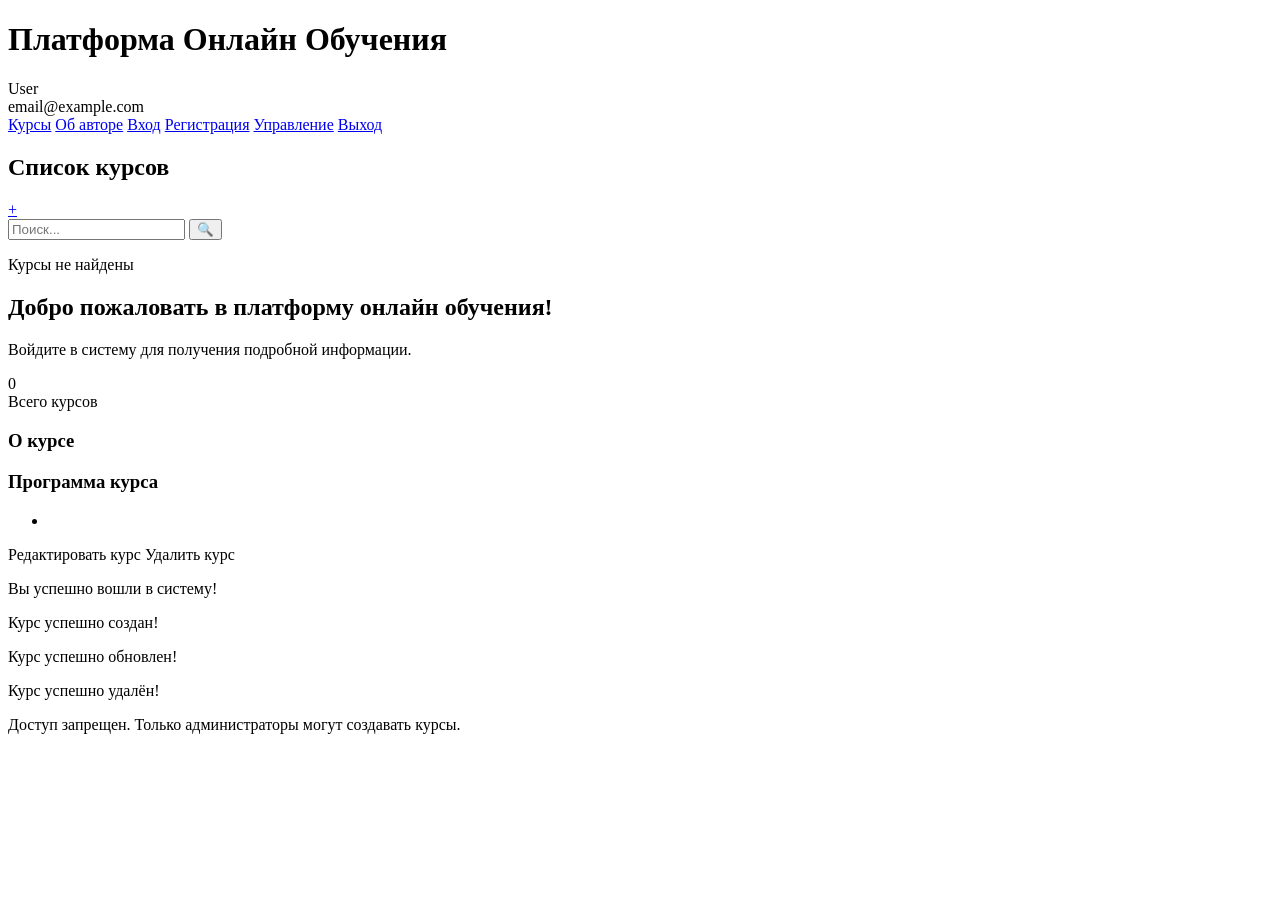
<file: frontend/src/main/resources/templates/index.html>
<!doctype html>
<html xmlns:th="http://www.thymeleaf.org">
    <head>
        <meta charset="UTF-8" />
        <meta name="viewport" content="width=device-width, initial-scale=1.0" />
        <title>Платформа Онлайн Обучения</title>
        <link rel="stylesheet" th:href="@{/css/style.css(v=2)}" />
    </head>
    <body>
        <header>
            <div class="header-content">
                <h1>Платформа Онлайн Обучения</h1>
                <div class="user-info" th:if="${loggedIn}">
                    <div class="user-name" th:text="${username}">User</div>
                    <div class="user-email" th:text="${email}">
                        email@example.com
                    </div>
                </div>
            </div>
            <nav>
                <a href="/" class="active">Курсы</a>
                <a href="/about">Об авторе</a>
                <a th:if="${!loggedIn}" href="/login">Вход</a>
                <a th:if="${!loggedIn}" href="/register">Регистрация</a>
                <a th:if="${role == 'ADMIN'}" href="/admin/users">Управление</a>
                <a th:if="${loggedIn}" href="/logout">Выход</a>
            </nav>
        </header>

        <main class="main-layout">
            <aside class="courses-sidebar">
                <div class="sidebar-header">
                    <h2>Список курсов</h2>
                    <a
                        th:if="${role == 'ADMIN' || role == 'TEACHER'}"
                        href="/courses/create"
                        class="btn-create-small"
                        title="Создать курс"
                        >+</a
                    >
                </div>

                <div class="search-container-sidebar">
                    <form method="get" action="/">
                        <input
                            type="text"
                            name="query"
                            placeholder="Поиск..."
                            th:value="${query}"
                        />
                        <button type="submit">🔍</button>
                    </form>
                </div>

                <div class="courses-list">
                    <div
                        th:if="${#arrays.isEmpty(courses)}"
                        class="empty-message"
                    >
                        <p>Курсы не найдены</p>
                    </div>
                    <a
                        th:each="course : ${courses}"
                        th:href="@{/courses/{id}(id=${course.id}, query=${query})}"
                        class="course-card"
                        th:classappend="${selectedCourseId != null && selectedCourseId == course.id} ? 'selected' : ''"
                    >
                        <div
                            class="course-title"
                            th:text="${course.title}"
                        ></div>
                        <div
                            class="course-category"
                            th:text="${course.category}"
                        ></div>
                        <div
                            class="course-description"
                            th:text="${course.description}"
                        ></div>
                    </a>
                </div>
            </aside>

            <div class="main-content">
                <!-- Welcome panel - show when no course selected -->
                <div class="welcome-panel" th:if="${selectedCourse == null}">
                    <h2>Добро пожаловать в платформу онлайн обучения!</h2>
                    <p>Войдите в систему для получения подробной информации.</p>
                    <div class="stats">
                        <div class="stat-item">
                            <div
                                class="stat-number"
                                th:text="${#arrays.length(courses)}"
                            >
                                0
                            </div>
                            <div class="stat-label">Всего курсов</div>
                        </div>
                    </div>
                </div>

                <!-- Course detail view - show when course selected -->
                <div class="course-detail" th:if="${selectedCourse != null}">
                    <div class="course-detail-header">
                        <h2
                            class="course-detail-title"
                            th:text="${selectedCourse.title}"
                        ></h2>
                        <span
                            class="course-detail-category"
                            th:text="${selectedCourse.category}"
                        ></span>
                    </div>

                    <div class="course-detail-section">
                        <h3>О курсе</h3>
                        <p
                            class="course-detail-description"
                            th:text="${selectedCourse.detailedDescription}"
                        ></p>
                    </div>

                    <div
                        class="course-detail-section"
                        th:if="${selectedCourse.curriculum != null && !#strings.isEmpty(selectedCourse.curriculum)}"
                    >
                        <h3>Программа курса</h3>
                        <ul class="curriculum-list">
                            <li
                                th:each="item : ${#strings.arraySplit(selectedCourse.curriculum, '|')}"
                                th:text="${item}"
                            ></li>
                        </ul>
                    </div>

                    <div class="course-detail-actions">
                        <div
                            th:if="${role == 'ADMIN' || role == 'TEACHER'}"
                            class="admin-actions"
                        >
                            <a
                                th:href="@{'/courses/' + ${selectedCourseId} + '/edit'}"
                                class="btn-primary"
                                >Редактировать курс</a
                            >
                            <a
                                th:href="@{'/courses/' + ${selectedCourseId} + '/delete'}"
                                class="btn-primary"
                                onclick="return confirm('Вы уверены, что хотите удалить этот курс?');"
                                >Удалить курс</a
                            >
                        </div>
                    </div>
                </div>

                <div th:if="${error}" class="error">
                    <p th:text="${error}"></p>
                </div>

                <div th:if="${param.loginSuccess}" class="success">
                    <p>Вы успешно вошли в систему!</p>
                </div>

                <div th:if="${param.courseCreated}" class="success">
                    <p>Курс успешно создан!</p>
                </div>

                <div th:if="${param.courseUpdated}" class="success">
                    <p>Курс успешно обновлен!</p>
                </div>

                <div th:if="${param.courseDeleted}" class="success">
                    <p>Курс успешно удалён!</p>
                </div>

                <div th:if="${param.error == 'accessDenied'}" class="error">
                    <p>
                        Доступ запрещен. Только администраторы могут создавать
                        курсы.
                    </p>
                </div>
            </div>
        </main>
    </body>
</html>
</file>
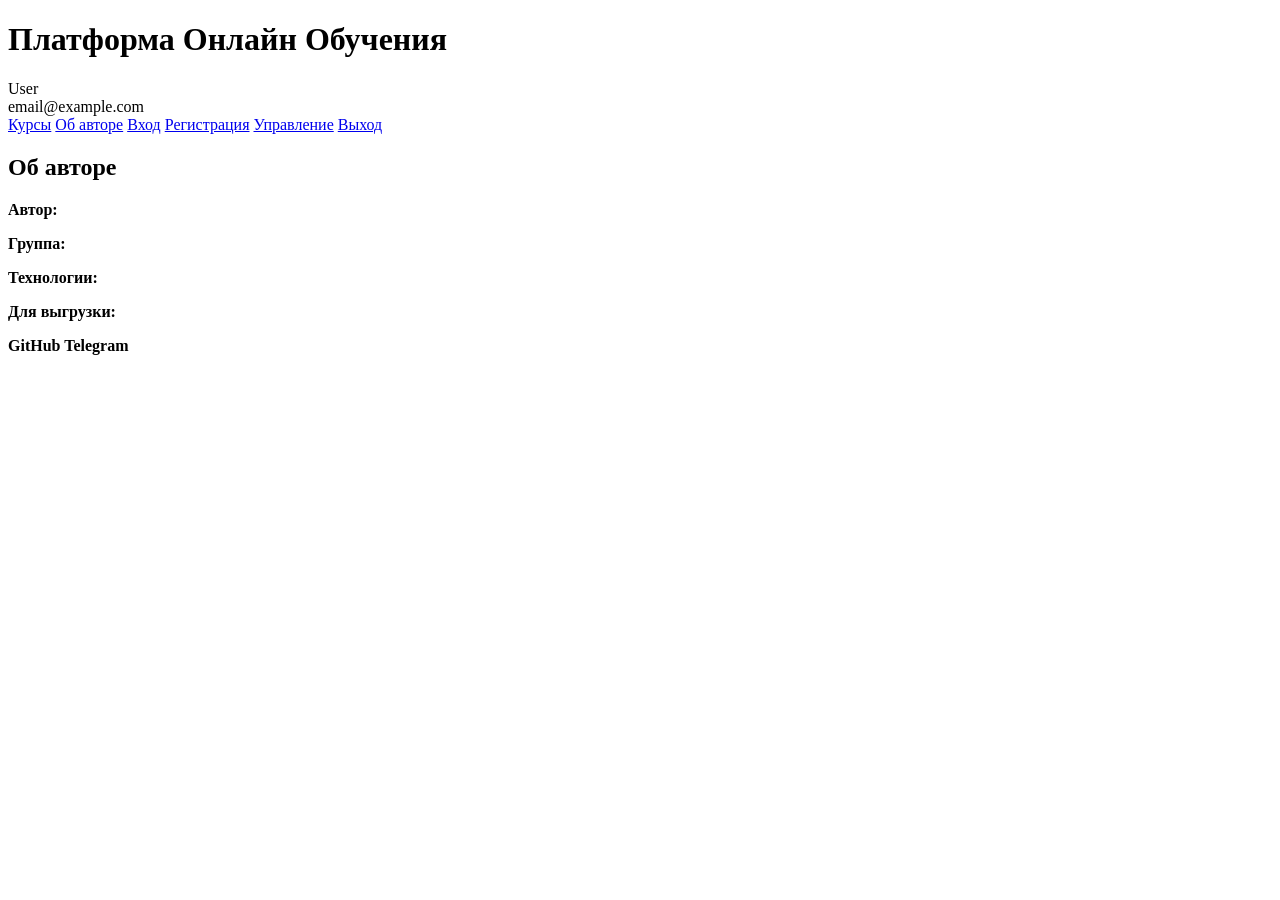
<file: frontend/src/main/resources/templates/about.html>
<!doctype html>
<html xmlns:th="http://www.thymeleaf.org">
    <head>
        <meta charset="UTF-8" />
        <meta name="viewport" content="width=device-width, initial-scale=1.0" />
        <title>Об авторе</title>
        <link rel="stylesheet" th:href="@{/css/style.css}" />
    </head>
    <body>
        <header>
            <div class="header-content">
                <h1>Платформа Онлайн Обучения</h1>
                <div class="user-info" th:if="${loggedIn}">
                    <div class="user-name" th:text="${username}">User</div>
                    <div class="user-email" th:text="${email}">
                        email@example.com
                    </div>
                </div>
            </div>
            <nav>
                <a href="/">Курсы</a>
                <a href="/about">Об авторе</a>
                <a th:if="${!loggedIn}" href="/login">Вход</a>
                <a th:if="${!loggedIn}" href="/register">Регистрация</a>
                <a th:if="${role == 'ADMIN'}" href="/admin/users">Управление</a>
                <a th:if="${loggedIn}" href="/logout">Выход</a>
            </nav>
        </header>

        <main>
            <div class="about-container">
                <h2>Об авторе</h2>
                <div class="author-info">
                    <p>
                        <strong>Автор:</strong>
                        <span th:text="${authorName}"></span>
                    </p>
                    <p>
                        <strong>Группа:</strong>
                        <span th:text="${group}"></span>
                    </p>
                    <p>
                        <strong>Технологии:</strong>
                        <span th:text="${technologies}"></span>
                    </p>
                    <p>
                        <strong>Для выгрузки:</strong>
                        <span th:text="${deploy_technologies}"></span>
                    </p>
                    <p>
                        <strong>
                            <a th:href="${github_link}" class="btn-edit">
                                GitHub
                            </a>
                            <a th:href="${tg_link}" class="btn-edit">
                                Telegram
                            </a>
                        </strong>
                    </p>
                </div>
            </div>
        </main>
    </body>
</html>
</file>
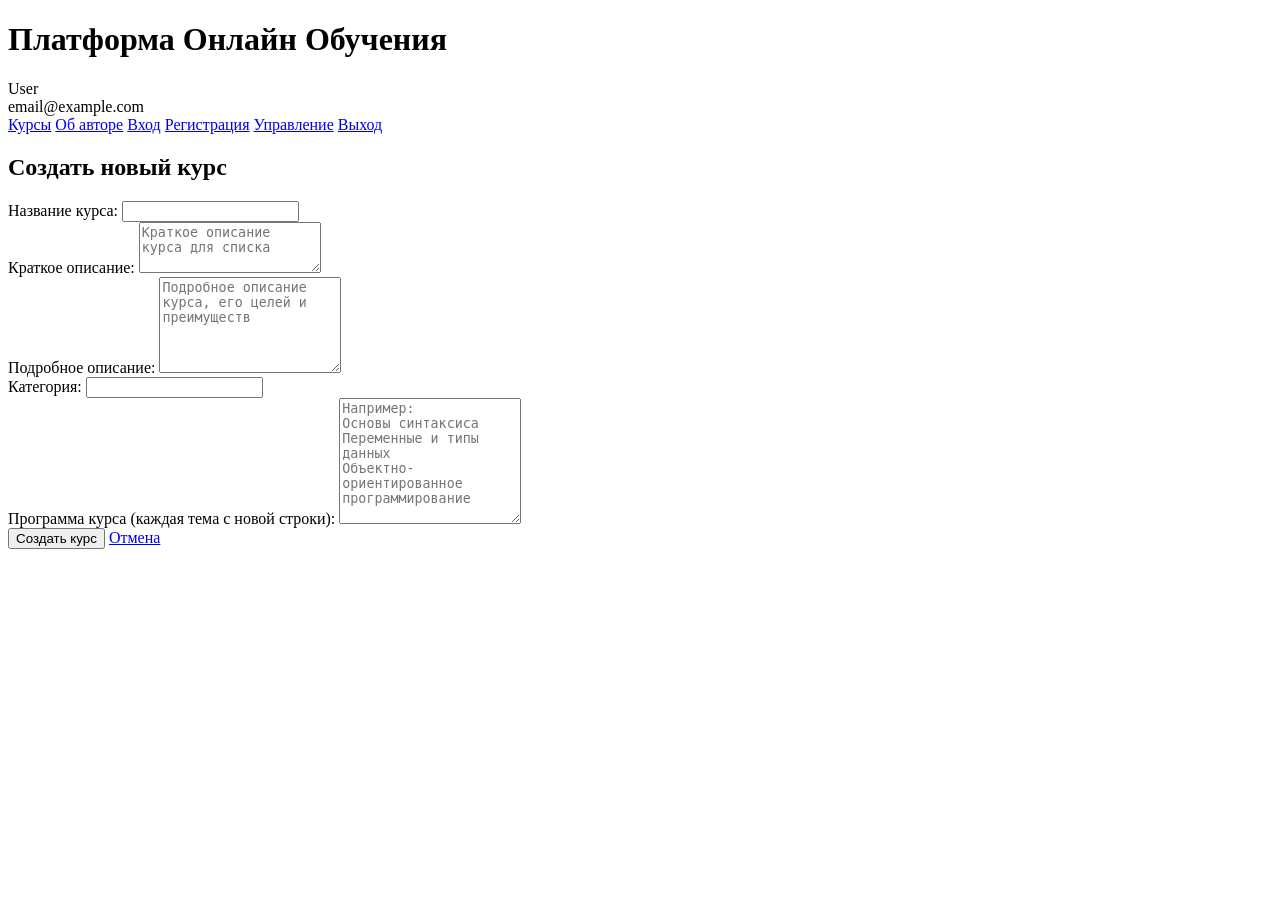
<file: frontend/src/main/resources/templates/create-course.html>
<!DOCTYPE html>
<html xmlns:th="http://www.thymeleaf.org">
<head>
    <meta charset="UTF-8">
    <meta name="viewport" content="width=device-width, initial-scale=1.0">
    <title>Создание курса</title>
    <link rel="stylesheet" th:href="@{/css/style.css}">
</head>
<body>
    <header>
        <div class="header-content">
            <h1>Платформа Онлайн Обучения</h1>
            <div class="user-info" th:if="${loggedIn}">
                <div class="user-name" th:text="${username}">User</div>
                <div class="user-email" th:text="${email}">email@example.com</div>
            </div>
        </div>
        <nav>
            <a href="/">Курсы</a>
            <a href="/about">Об авторе</a>
            <a th:if="${!loggedIn}" href="/login">Вход</a>
            <a th:if="${!loggedIn}" href="/register">Регистрация</a>
            <a th:if="${role == 'ADMIN'}" href="/admin/users">Управление</a>
            <a th:if="${loggedIn}" href="/logout">Выход</a>
        </nav>
    </header>

    <main>
        <div class="form-container">
            <h2>Создать новый курс</h2>
            
            <div th:if="${error}" class="error">
                <p th:text="${error}"></p>
            </div>

            <form method="post" action="/courses/create">
                <div class="form-group">
                    <label for="title">Название курса:</label>
                    <input type="text" id="title" name="title" required maxlength="200">
                </div>

                <div class="form-group">
                    <label for="description">Краткое описание:</label>
                    <textarea id="description" name="description" required rows="3" placeholder="Краткое описание курса для списка"></textarea>
                </div>
                
                <div class="form-group">
                    <label for="detailedDescription">Подробное описание:</label>
                    <textarea id="detailedDescription" name="detailedDescription" required rows="6" placeholder="Подробное описание курса, его целей и преимуществ"></textarea>
                </div>

                <div class="form-group">
                    <label for="category">Категория:</label>
                    <input type="text" id="category" name="category" required maxlength="100">
                </div>
                
                <div class="form-group">
                    <label for="curriculum">Программа курса (каждая тема с новой строки):</label>
                    <textarea id="curriculum" name="curriculum" required rows="8" placeholder="Например:
Основы синтаксиса
Переменные и типы данных
Объектно-ориентированное программирование"></textarea>
                </div>

                <div class="form-actions">
                    <button type="submit" class="btn-primary">Создать курс</button>
                    <a href="/" class="btn-secondary">Отмена</a>
                </div>
            </form>
        </div>
    </main>
</body>
</html>
</file>
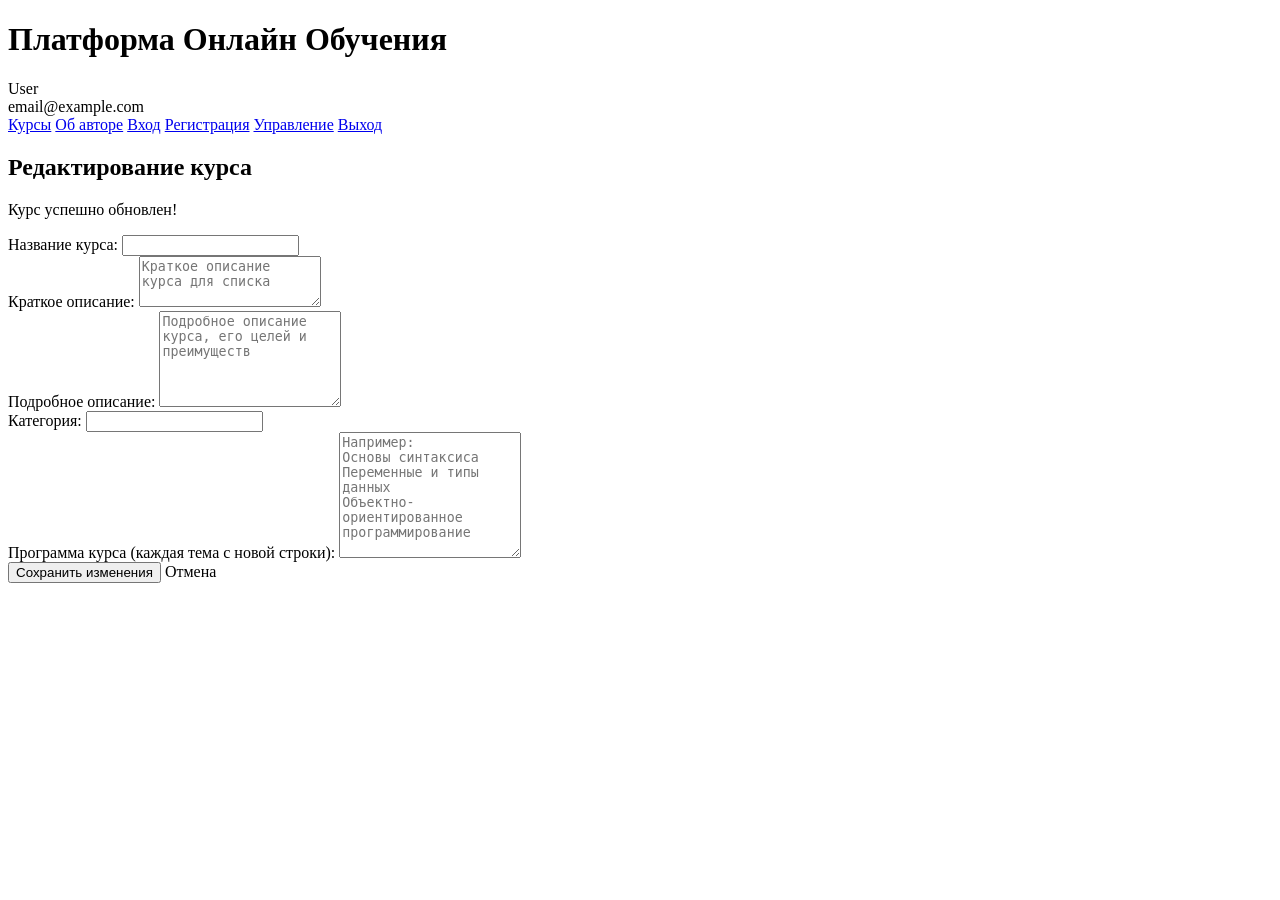
<file: frontend/src/main/resources/templates/edit-course.html>
<!DOCTYPE html>
<html xmlns:th="http://www.thymeleaf.org">
<head>
    <meta charset="UTF-8">
    <meta name="viewport" content="width=device-width, initial-scale=1.0">
    <title>Редактирование курса</title>
    <link rel="stylesheet" th:href="@{/css/style.css}">
</head>
<body>
    <header>
        <div class="header-content">
            <h1>Платформа Онлайн Обучения</h1>
            <div class="user-info" th:if="${loggedIn}">
                <div class="user-name" th:text="${username}">User</div>
                <div class="user-email" th:text="${email}">email@example.com</div>
            </div>
        </div>
        <nav>
            <a href="/">Курсы</a>
            <a href="/about">Об авторе</a>
            <a th:if="${!loggedIn}" href="/login">Вход</a>
            <a th:if="${!loggedIn}" href="/register">Регистрация</a>
            <a th:if="${role == 'ADMIN'}" href="/admin/users">Управление</a>
            <a th:if="${loggedIn}" href="/logout">Выход</a>
        </nav>
    </header>

    <main>
        <div class="form-container">
            <h2>Редактирование курса</h2>
            
            <div th:if="${error}" class="error">
                <p th:text="${error}"></p>
            </div>
            
            <div th:if="${param.courseUpdated}" class="success">
                <p>Курс успешно обновлен!</p>
            </div>

            <form method="post" th:action="@{'/courses/' + ${courseId} + '/edit'}">
                <div class="form-group">
                    <label for="title">Название курса:</label>
                    <input type="text" id="title" name="title" required maxlength="200" 
                           th:value="${course != null ? course.title : ''}">
                </div>

                <div class="form-group">
                    <label for="description">Краткое описание:</label>
                    <textarea id="description" name="description" required rows="3" 
                              placeholder="Краткое описание курса для списка"
                              th:text="${course != null ? course.description : ''}"></textarea>
                </div>
                
                <div class="form-group">
                    <label for="detailedDescription">Подробное описание:</label>
                    <textarea id="detailedDescription" name="detailedDescription" required rows="6" 
                              placeholder="Подробное описание курса, его целей и преимуществ"
                              th:text="${course != null ? course.detailedDescription : ''}"></textarea>
                </div>

                <div class="form-group">
                    <label for="category">Категория:</label>
                    <input type="text" id="category" name="category" required maxlength="100" 
                           th:value="${course != null ? course.category : ''}">
                </div>
                
                <div class="form-group">
                    <label for="curriculum">Программа курса (каждая тема с новой строки):</label>
                    <textarea id="curriculum" name="curriculum" required rows="8" 
                              placeholder="Например:&#10;Основы синтаксиса&#10;Переменные и типы данных&#10;Объектно-ориентированное программирование"
                              th:text="${course != null ? (#strings.isEmpty(course.curriculum) ? '' : #strings.replace(course.curriculum, '|', '&#10;')) : ''}"></textarea>
                </div>

                <div class="form-actions">
                    <button type="submit" class="btn-primary">Сохранить изменения</button>
                    <a th:href="@{'/courses/' + ${courseId}}" class="btn-secondary">Отмена</a>
                </div>
            </form>
        </div>
    </main>
</body>
</html>
</file>
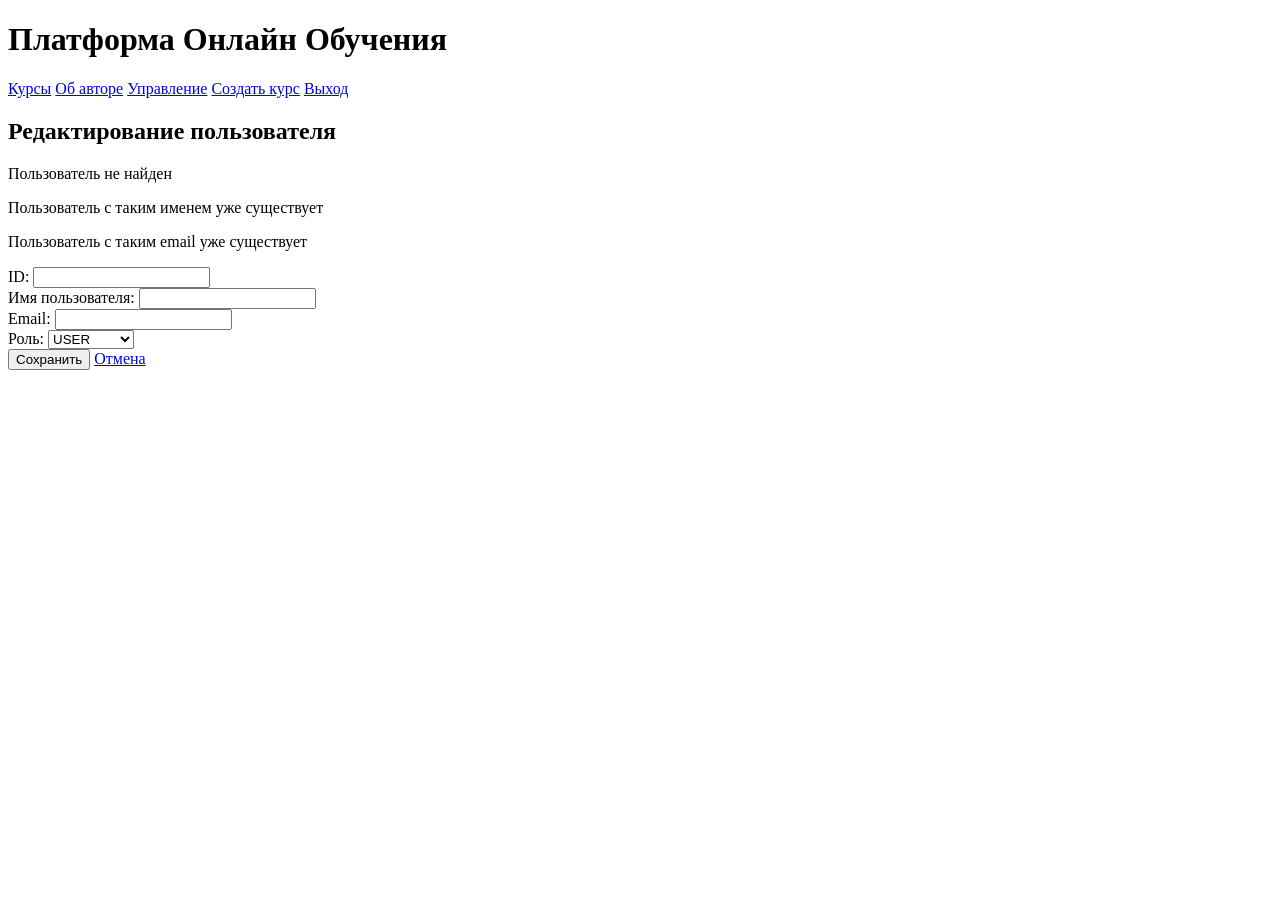
<file: frontend/src/main/resources/templates/edit-user.html>
<!DOCTYPE html>
<html xmlns:th="http://www.thymeleaf.org">
<head>
    <meta charset="UTF-8">
    <meta name="viewport" content="width=device-width, initial-scale=1.0">
    <title>Редактирование пользователя</title>
    <link rel="stylesheet" th:href="@{/css/style.css}">
</head>
<body>
    <header>
        <div class="header-content">
            <h1>Платформа Онлайн Обучения</h1>
            <div class="user-info" th:if="${loggedIn}">
                <div class="user-name" th:text="${username}"></div>
                <div class="user-email" th:text="${email}"></div>
            </div>
        </div>
        <nav>
            <a href="/">Курсы</a>
            <a href="/about">Об авторе</a>
            <a th:if="${role == 'ADMIN'}" href="/admin/users">Управление</a>
            <a th:if="${role == 'ADMIN'}" href="/courses/create">Создать курс</a>
            <a href="/logout">Выход</a>
        </nav>
    </header>

    <main>
        <div class="form-container">
            <h2>Редактирование пользователя</h2>

            <div th:if="${error == 'userNotFound'}" class="error">
                <p>Пользователь не найден</p>
            </div>

            <div th:if="${error == 'usernameExists'}" class="error">
                <p>Пользователь с таким именем уже существует</p>
            </div>

            <div th:if="${error == 'emailExists'}" class="error">
                <p>Пользователь с таким email уже существует</p>
            </div>

            <form method="post" th:action="@{/admin/users/{id}(id=${user.id})}">
                <div class="form-group">
                    <label for="id">ID:</label>
                    <input type="text" id="id" name="id" th:value="${user.id}" readonly>
                </div>

                <div class="form-group">
                    <label for="username">Имя пользователя:</label>
                    <input type="text" id="username" name="username" th:value="${user.username}" required>
                </div>

                <div class="form-group">
                    <label for="email">Email:</label>
                    <input type="email" id="email" name="email" th:value="${user.email}" required>
                </div>

                <div class="form-group">
                    <label for="role">Роль:</label>
                    <select id="role" name="role">
                        <option value="USER" th:selected="${user.role == 'USER'}">USER</option>
                        <option value="TEACHER" th:selected="${user.role == 'TEACHER'}">TEACHER</option>
                        <option value="ADMIN" th:selected="${user.role == 'ADMIN'}">ADMIN</option>
                    </select>
                </div>

                <div class="form-actions">
                    <button type="submit" class="btn-primary">Сохранить</button>
                    <a href="/admin/users" class="btn-secondary">Отмена</a>
                </div>
            </form>
        </div>
    </main>
</body>
</html>
</file>
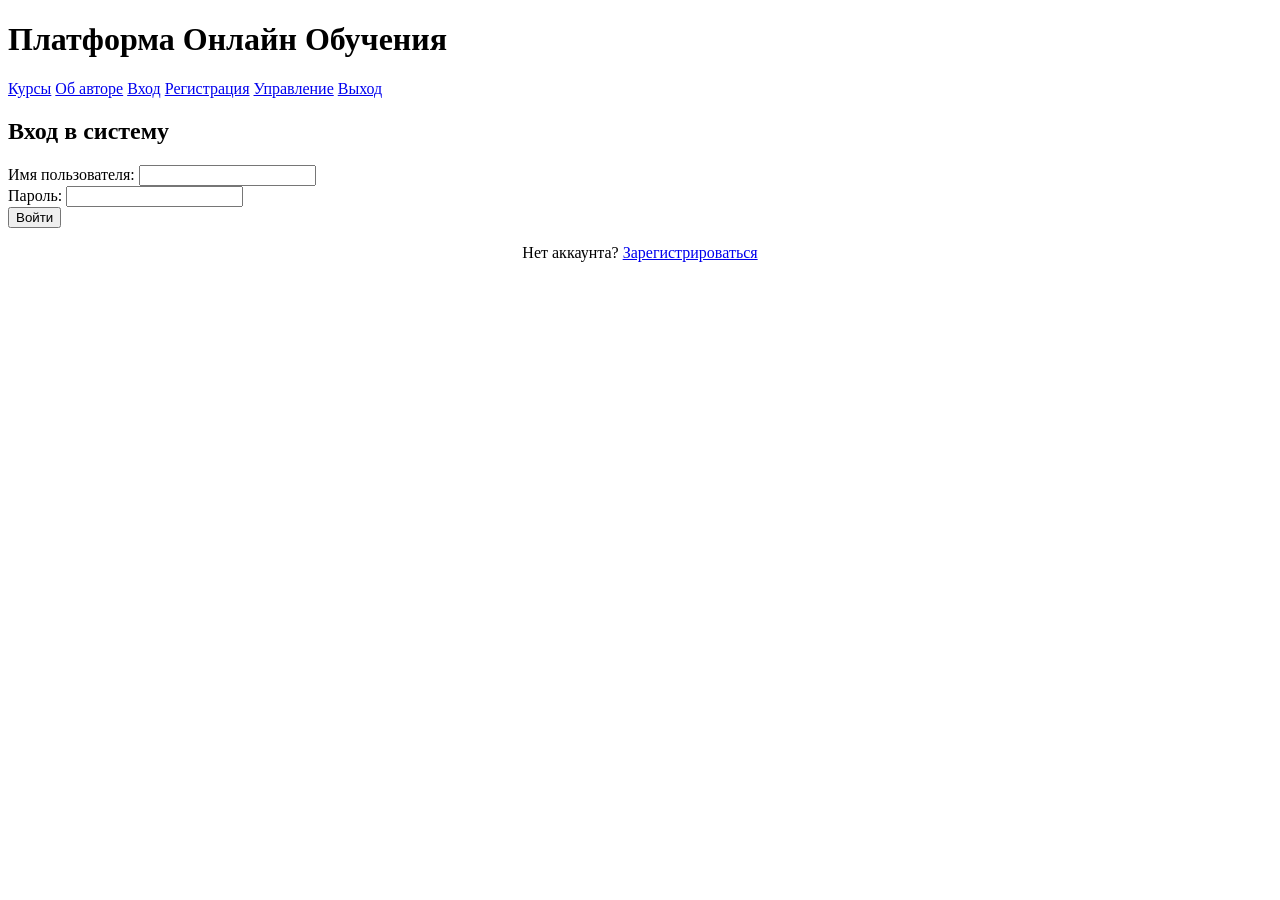
<file: frontend/src/main/resources/templates/login.html>
<!DOCTYPE html>
<html xmlns:th="http://www.thymeleaf.org">
<head>
    <meta charset="UTF-8">
    <meta name="viewport" content="width=device-width, initial-scale=1.0">
    <title>Вход в систему</title>
    <link rel="stylesheet" th:href="@{/css/style.css}">
</head>
<body>
    <header>
        <div class="header-content">
            <h1>Платформа Онлайн Обучения</h1>
            <div class="user-info" th:if="${loggedIn}">
                <div class="user-name" th:text="${username}"></div>
                <div class="user-email" th:text="${email}"></div>
            </div>
        </div>
        <nav>
            <a href="/">Курсы</a>
            <a href="/about">Об авторе</a>
            <a th:if="${!loggedIn}" href="/login">Вход</a>
            <a th:if="${!loggedIn}" href="/register">Регистрация</a>
            <a th:if="${role == 'ADMIN'}" href="/admin/users">Управление</a>
            <a th:if="${loggedIn}" href="/logout">Выход</a>
        </nav>
    </header>

    <main>
        <div class="login-container">
            <h2>Вход в систему</h2>
            
            <div th:if="${error}" class="error">
                <p th:text="${error}"></p>
            </div>
            
            <div th:if="${success}" class="success">
                <p th:text="${success}"></p>
            </div>
            
            <form method="post" action="/login">
                <div class="form-group">
                    <label for="username">Имя пользователя:</label>
                    <input type="text" id="username" name="username" required>
                </div>
                <div class="form-group">
                    <label for="password">Пароль:</label>
                    <input type="password" id="password" name="password" required>
                </div>
                <button type="submit">Войти</button>
            </form>
            
            <p style="text-align: center; margin-top: 1rem;">
                Нет аккаунта? <a href="/register">Зарегистрироваться</a>
            </p>
        </div>
    </main>
</body>
</html>
</file>
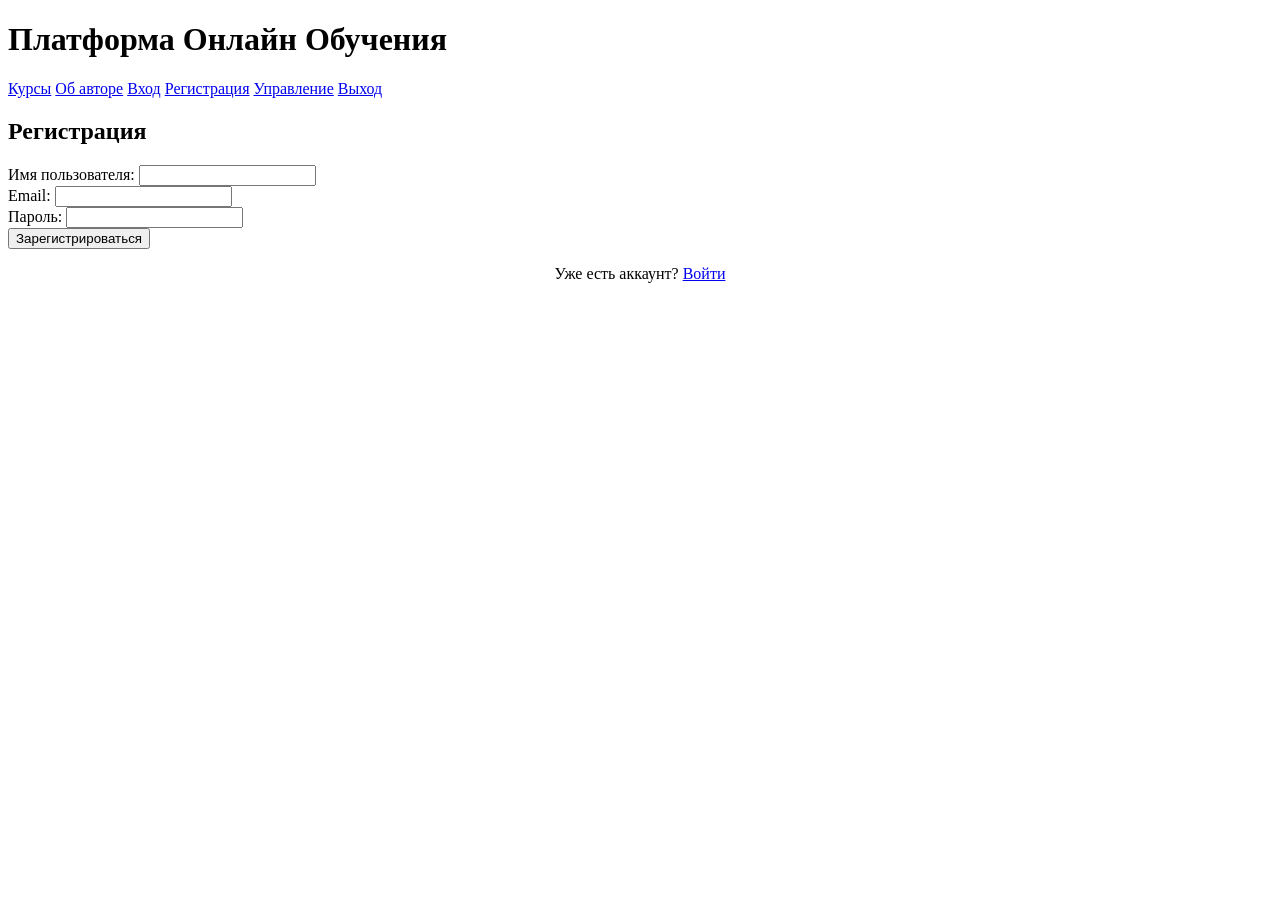
<file: frontend/src/main/resources/templates/register.html>
<!DOCTYPE html>
<html xmlns:th="http://www.thymeleaf.org">
<head>
    <meta charset="UTF-8">
    <meta name="viewport" content="width=device-width, initial-scale=1.0">
    <title>Регистрация</title>
    <link rel="stylesheet" th:href="@{/css/style.css}">
</head>
<body>
    <header>
        <div class="header-content">
            <h1>Платформа Онлайн Обучения</h1>
            <div class="user-info" th:if="${loggedIn}">
                <div class="user-name" th:text="${username}"></div>
                <div class="user-email" th:text="${email}"></div>
            </div>
        </div>
        <nav>
            <a href="/">Курсы</a>
            <a href="/about">Об авторе</a>
            <a th:if="${!loggedIn}" href="/login">Вход</a>
            <a th:if="${!loggedIn}" href="/register">Регистрация</a>
            <a th:if="${role == 'ADMIN'}" href="/admin/users">Управление</a>
            <a th:if="${loggedIn}" href="/logout">Выход</a>
        </nav>
    </header>

    <main>
        <div class="login-container">
            <h2>Регистрация</h2>
            
            <div th:if="${error}" class="error">
                <p th:text="${error}"></p>
            </div>
            
            <div th:if="${success}" class="success">
                <p th:text="${success}"></p>
            </div>
            
            <form method="post" action="/register">
                <div class="form-group">
                    <label for="username">Имя пользователя:</label>
                    <input type="text" id="username" name="username" required>
                </div>
                <div class="form-group">
                    <label for="email">Email:</label>
                    <input type="email" id="email" name="email" required>
                </div>
                <div class="form-group">
                    <label for="password">Пароль:</label>
                    <input type="password" id="password" name="password" required>
                </div>
                <button type="submit">Зарегистрироваться</button>
            </form>
            
            <p style="text-align: center; margin-top: 1rem;">
                Уже есть аккаунт? <a href="/login">Войти</a>
            </p>
        </div>
    </main>
</body>
</html>
</file>
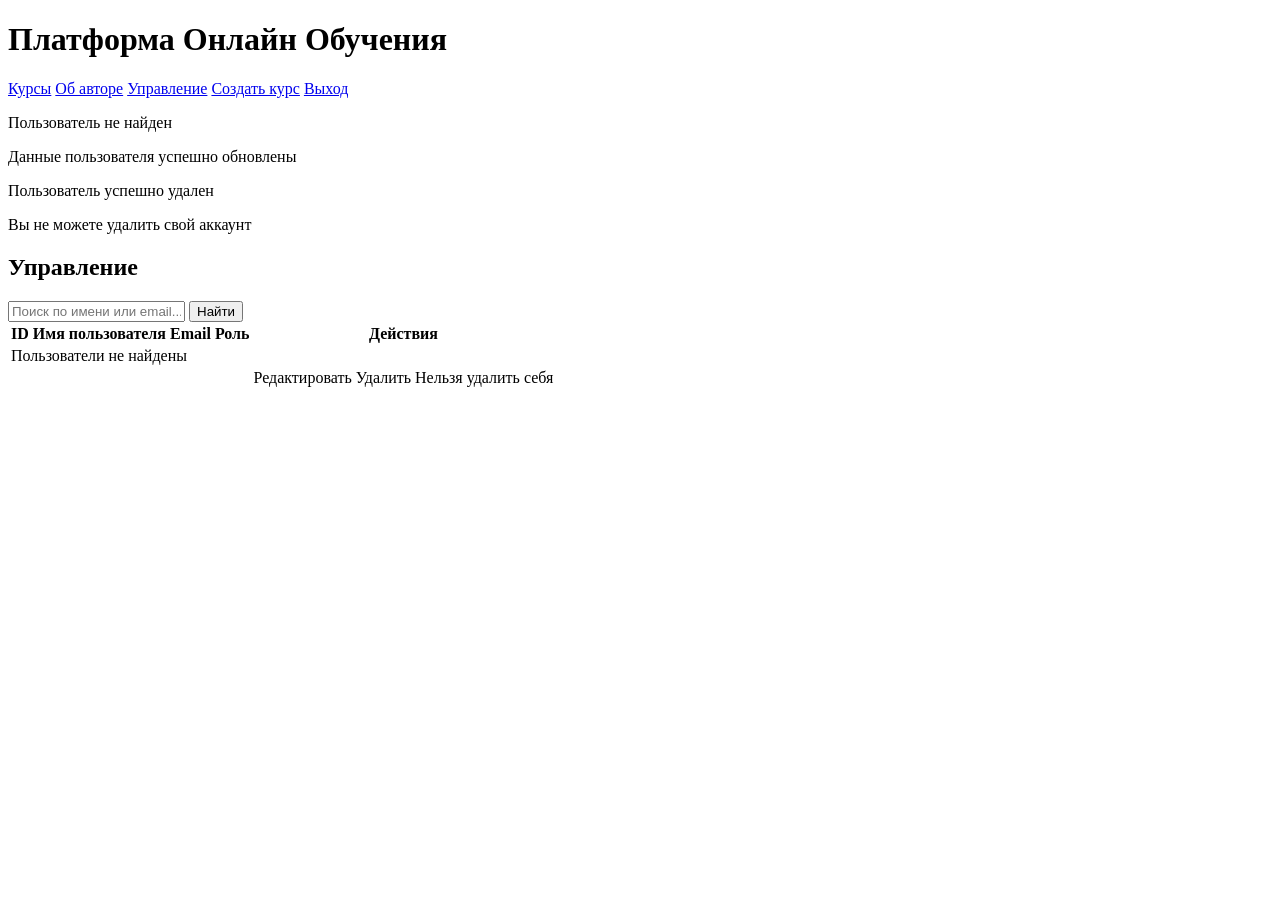
<file: frontend/src/main/resources/templates/user-management.html>
<!doctype html>
<html xmlns:th="http://www.thymeleaf.org">
    <head>
        <meta charset="UTF-8" />
        <meta name="viewport" content="width=device-width, initial-scale=1.0" />
        <title>Управление</title>
        <link rel="stylesheet" th:href="@{/css/style.css}" />
    </head>
    <body>
        <header>
            <div class="header-content">
                <h1>Платформа Онлайн Обучения</h1>
                <div class="user-info" th:if="${loggedIn}">
                    <div class="user-name" th:text="${username}"></div>
                    <div class="user-email" th:text="${email}"></div>
                </div>
            </div>
            <nav>
                <a href="/">Курсы</a>
                <a href="/about">Об авторе</a>
                <a th:if="${role == 'ADMIN'}" href="/admin/users" class="active"
                    >Управление</a
                >
                <a
                    th:if="${role == 'ADMIN' || role == 'TEACHER'}"
                    href="/courses/create"
                    >Создать курс</a
                >
                <a href="/logout">Выход</a>
            </nav>
        </header>

        <main>
            <div th:if="${error == 'userNotFound'}" class="error">
                <p>Пользователь не найден</p>
            </div>

            <div th:if="${success == 'userUpdated'}" class="success">
                <p>Данные пользователя успешно обновлены</p>
            </div>

            <div th:if="${success == 'userDeleted'}" class="success">
                <p>Пользователь успешно удален</p>
            </div>

            <div th:if="${error == 'cannotDeleteSelf'}" class="error">
                <p>Вы не можете удалить свой аккаунт</p>
            </div>

            <div class="search-container">
                <h2>Управление</h2>
                <form method="get" action="/admin/users">
                    <input
                        type="text"
                        name="query"
                        placeholder="Поиск по имени или email..."
                        th:value="${query}"
                    />
                    <button type="submit">Найти</button>
                </form>
            </div>

            <div class="users-container">
                <table>
                    <thead>
                        <tr>
                            <th>ID</th>
                            <th>Имя пользователя</th>
                            <th>Email</th>
                            <th>Роль</th>
                            <th>Действия</th>
                        </tr>
                    </thead>
                    <tbody>
                        <tr th:if="${#lists.isEmpty(users)}">
                            <td colspan="5">Пользователи не найдены</td>
                        </tr>
                        <tr th:each="user : ${users}">
                            <td th:text="${user.id}"></td>
                            <td th:text="${user.username}"></td>
                            <td th:text="${user.email}"></td>
                            <td th:text="${user.role}"></td>
                            <td>
                                <a
                                    th:href="@{/admin/users/{id}(id=${user.id})}"
                                    class="btn-edit"
                                    >Редактировать</a
                                >
                                <a
                                    th:if="${user.username != username}"
                                    th:href="@{/admin/users/{id}/delete(id=${user.id})}"
                                    onclick="
                                        return confirm(
                                            'Вы уверены, что хотите удалить этого пользователя?',
                                        );
                                    "
                                    class="btn-delete"
                                    >Удалить</a
                                >
                                <span
                                    th:if="${user.username == username}"
                                    class="no-delete"
                                    >Нельзя удалить себя</span
                                >
                            </td>
                        </tr>
                    </tbody>
                </table>
            </div>
        </main>
    </body>
</html>
</file>
